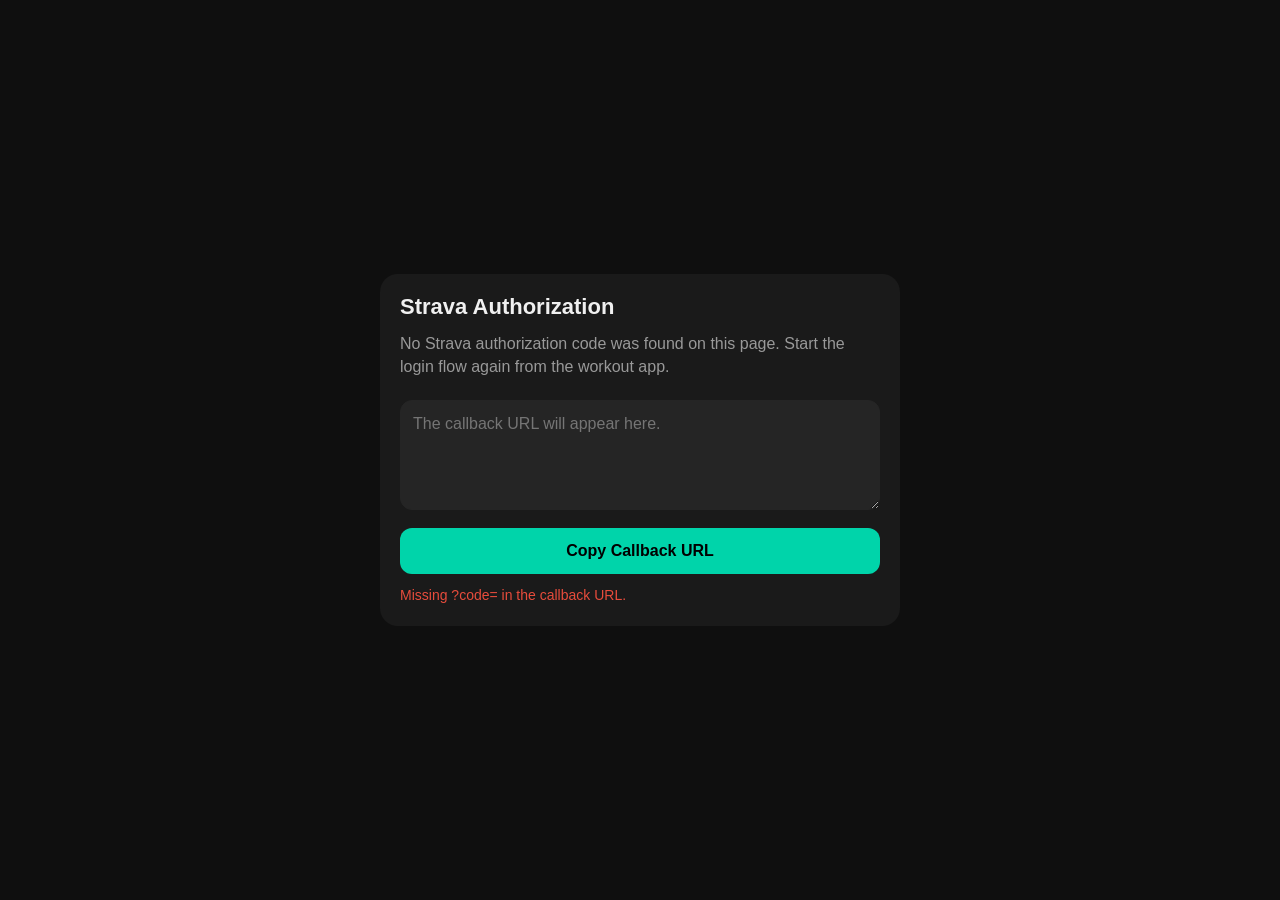
<file: strava_callback.html>
<!DOCTYPE html>
<html lang="en">
<head>
  <meta charset="UTF-8">
  <meta name="viewport" content="width=device-width, initial-scale=1.0">
  <title>Strava Callback</title>
  <style>
    :root {
      --bg: #0f0f0f;
      --bg2: #1a1a1a;
      --bg3: #252525;
      --accent: #00d4aa;
      --text: #f0f0f0;
      --text2: #999;
      --danger: #e74c3c;
      --radius: 12px;
    }

    * { box-sizing: border-box; }
    body {
      margin: 0;
      min-height: 100vh;
      padding: 24px 18px;
      background: var(--bg);
      color: var(--text);
      font-family: -apple-system, BlinkMacSystemFont, "Segoe UI", sans-serif;
      display: flex;
      align-items: center;
      justify-content: center;
    }

    .card {
      width: min(100%, 520px);
      background: var(--bg2);
      border-radius: 18px;
      padding: 20px;
    }

    h1 {
      margin: 0 0 12px;
      font-size: 22px;
    }

    p {
      margin: 0 0 12px;
      color: var(--text2);
      line-height: 1.45;
    }

    textarea {
      width: 100%;
      min-height: 110px;
      background: var(--bg3);
      color: var(--text);
      border: 1px solid var(--bg3);
      border-radius: var(--radius);
      padding: 12px;
      font: inherit;
      line-height: 1.4;
      resize: vertical;
      margin: 10px 0 14px;
    }

    button {
      width: 100%;
      border: none;
      border-radius: var(--radius);
      padding: 14px 16px;
      background: var(--accent);
      color: #000;
      font: inherit;
      font-weight: 700;
      cursor: pointer;
    }

    .status {
      margin-top: 12px;
      color: var(--text2);
      font-size: 14px;
      line-height: 1.4;
    }

    .status.ok { color: var(--accent); }
    .status.err { color: var(--danger); }
  </style>
</head>
<body>
  <div class="card">
    <h1>Strava Authorization</h1>
    <p id="message">Checking authorization response…</p>
    <textarea id="callback-url" readonly placeholder="The callback URL will appear here."></textarea>
    <button id="copy-url" type="button">Copy Callback URL</button>
    <div id="status" class="status"></div>
  </div>

  <script>
    const params = new URLSearchParams(window.location.search);
    const code = params.get('code');
    const messageEl = document.getElementById('message');
    const callbackEl = document.getElementById('callback-url');
    const statusEl = document.getElementById('status');
    const copyBtn = document.getElementById('copy-url');

    function setStatus(msg, cls) {
      statusEl.textContent = msg;
      statusEl.className = 'status' + (cls ? ` ${cls}` : '');
    }

    if (code) {
      callbackEl.value = window.location.href;
      try {
        localStorage.setItem('stravaPendingCode', code);
      } catch (_) {
        // Ignore storage issues and fall back to manual copy.
      }

      if (window.opener) {
        messageEl.textContent = 'Authorization received. Returning the code to the workout app…';
        setStatus('This tab should close automatically.', 'ok');
        setTimeout(() => window.close(), 300);
      } else {
        messageEl.textContent =
          'Authorization received. Copy this callback URL, return to Bluefy, and paste it into the Strava settings there.';
        setStatus('You can paste either the full URL or just the code.', 'ok');
      }
    } else {
      messageEl.textContent =
        'No Strava authorization code was found on this page. Start the login flow again from the workout app.';
      setStatus('Missing ?code= in the callback URL.', 'err');
    }

    copyBtn.addEventListener('click', async () => {
      if (!callbackEl.value) {
        setStatus('Nothing to copy yet.', 'err');
        return;
      }

      try {
        await navigator.clipboard.writeText(callbackEl.value);
        setStatus('Callback URL copied. Go back to Bluefy and paste it there.', 'ok');
      } catch (_) {
        callbackEl.focus();
        callbackEl.select();
        setStatus('Long-press the text box to copy the callback URL.', '');
      }
    });
  </script>
</body>
</html>
</file>
